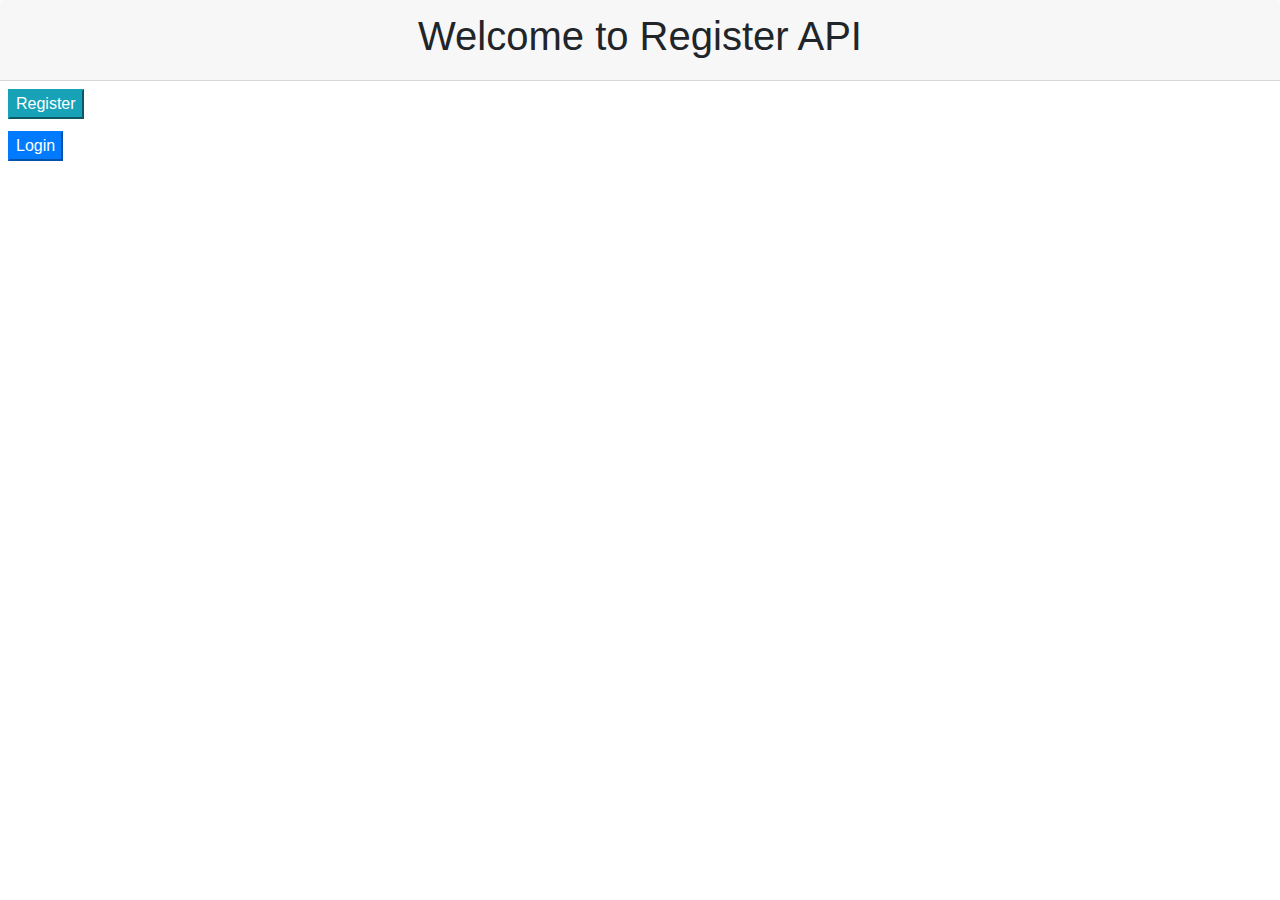
<file: index.html>
<!DOCTYPE html>
<html lang="en">
<head>
    <meta charset="UTF-8">
    <title>Welcome</title>
    <link rel="stylesheet" href="https://maxcdn.bootstrapcdn.com/bootstrap/4.0.0/css/bootstrap.min.css"
          integrity="sha384-Gn5384xqQ1aoWXA+058RXPxPg6fy4IWvTNh0E263XmFcJlSAwiGgFAW/dAiS6JXm" crossorigin="anonymous">
</head>
<body>
<header id="title" class="card-header text-center">
    <h1>Welcome to Register API</h1>
</header>
<div id="reg" class="row container col p-1 m-1">
    <a href="register.html">
        <button class="btn-info">Register</button>
    </a>
</div>

<div id="log" class="row container col p-1 m-1">
    <a href="login.html">
        <button class="btn-primary">Login</button>
    </a>
</div>
</body>
</html>
</file>
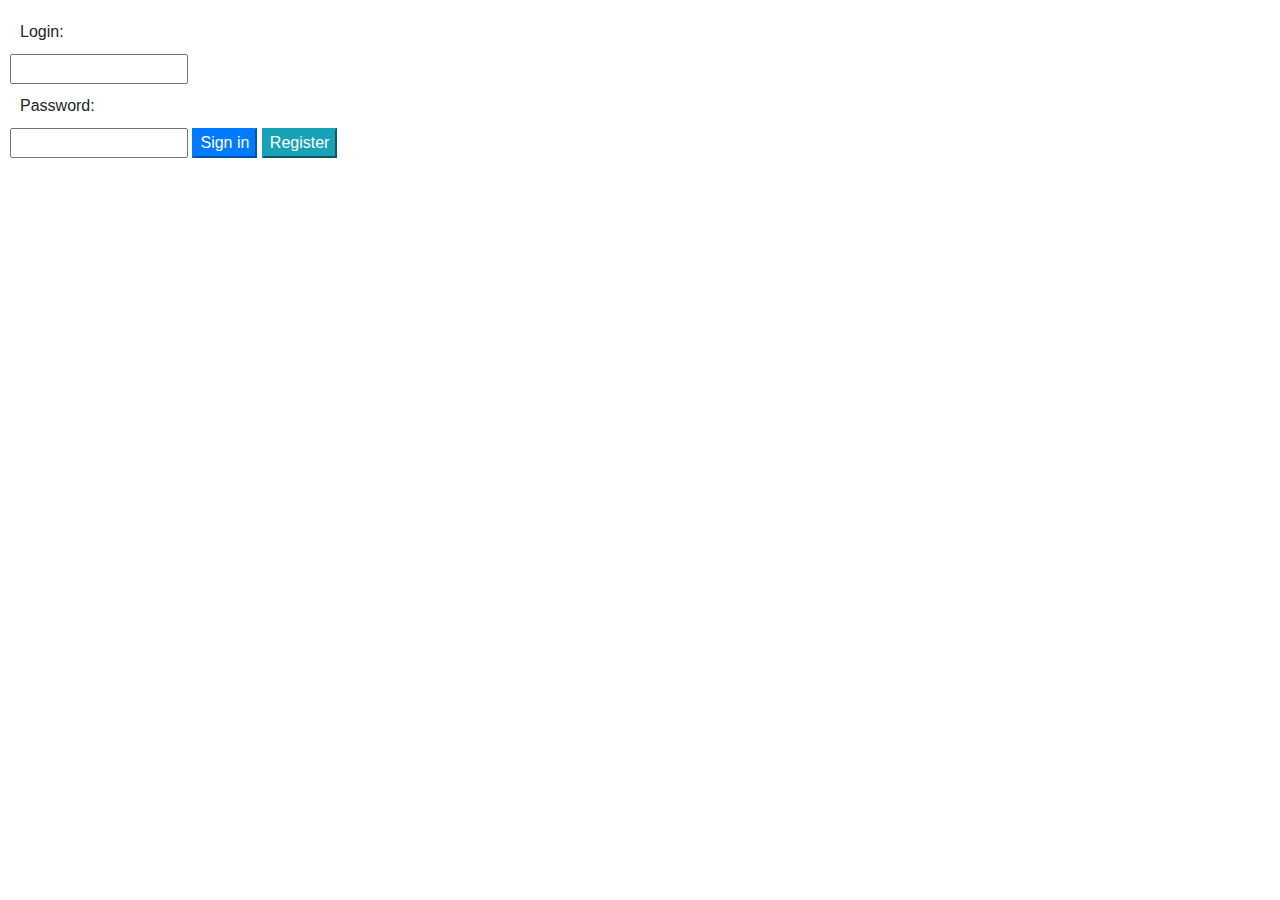
<file: login.html>
<!DOCTYPE html>
<html lang="en">
<head>
    <meta charset="UTF-8">
    <title>Login</title>
    <script src="login.js" defer></script>
    <script src="func.js" defer></script>
    <link rel="stylesheet" href="https://maxcdn.bootstrapcdn.com/bootstrap/4.0.0/css/bootstrap.min.css"
          integrity="sha384-Gn5384xqQ1aoWXA+058RXPxPg6fy4IWvTNh0E263XmFcJlSAwiGgFAW/dAiS6JXm" crossorigin="anonymous">
    <link href="css.css" rel="stylesheet">
</head>
<body>
<div id="root" class="show">
    <label for="login">Login: </label>
    <input id="login" type="text" size="16">
    <label for="password" >Password: </label>
    <input id="password" type="password" size="16">
    <button id="signin" class="btn-primary">Sign in</button>
    <a href="register.html"><button id="register" class="btn-info">Register</button></a>

</div>
</body>
</html>
</file>
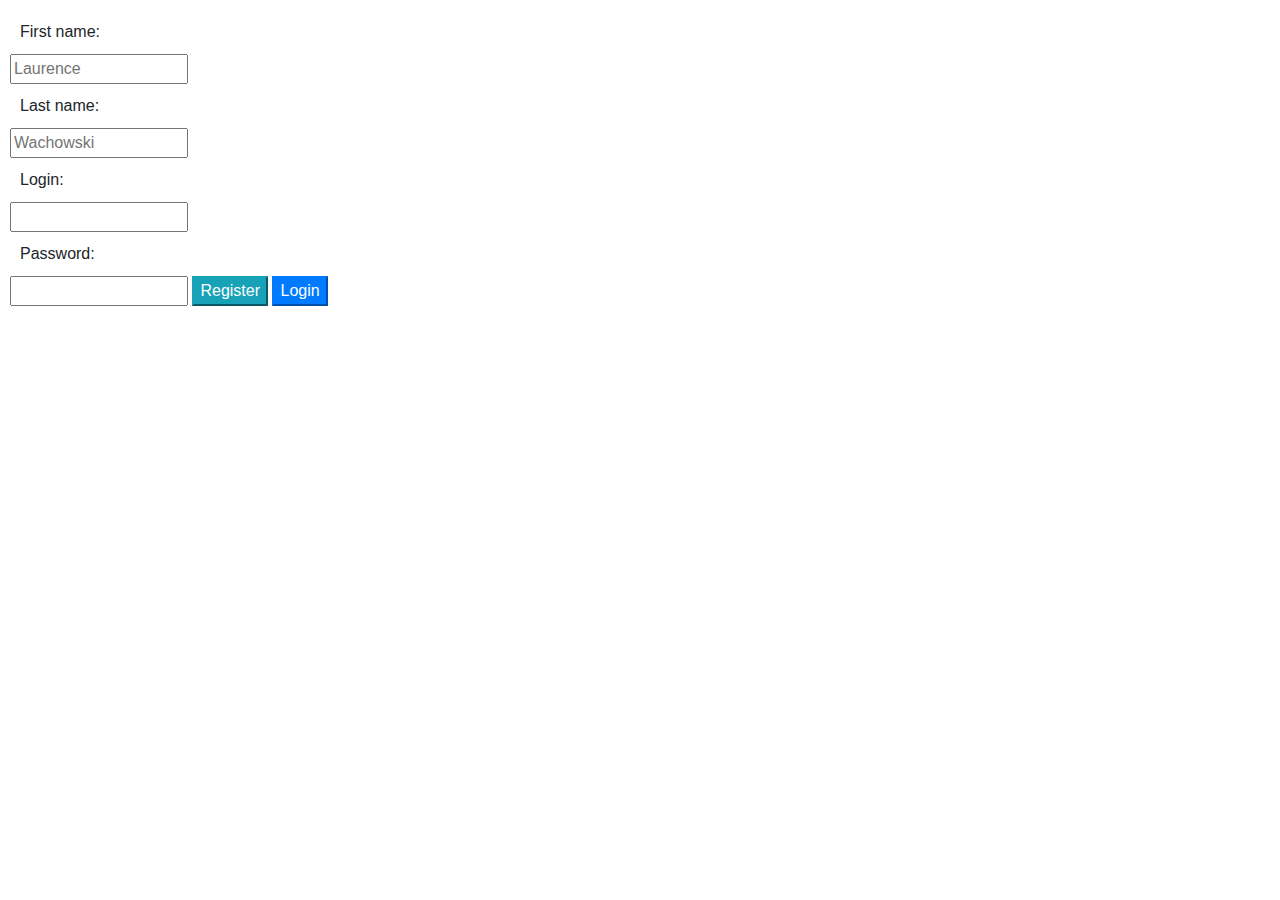
<file: register.html>
<!DOCTYPE html>
<html lang="en">
<head>
    <meta charset="UTF-8">
    <title>Register</title>
    <script src="func.js" defer></script>
    <script src="register.js" defer></script>
    <link rel="stylesheet" href="https://maxcdn.bootstrapcdn.com/bootstrap/4.0.0/css/bootstrap.min.css"
          integrity="sha384-Gn5384xqQ1aoWXA+058RXPxPg6fy4IWvTNh0E263XmFcJlSAwiGgFAW/dAiS6JXm" crossorigin="anonymous">
    <link href="css.css" rel="stylesheet">
</head>
<body>
<div id="root">

    <label for="firstName">First name: </label>
    <input id="firstName" type="text" placeholder="Laurence" size="16">

    <label for="lastName">Last name: </label>
    <input id="lastName" type="text" placeholder="Wachowski" size="16">

    <label for="login">Login: </label>
    <input id="login" type="text" size="16">

    <label for="password">Password: </label>
    <input id="password" type="password" size="16">

    <button id="register" class="btn-info">Register</button>
    <a href="login.html"><button id="signin" class="btn-primary">Login</button></a>
</div>
</body>
</html>
</file>
<file: css.css>
#root,label{
    margin: 5px;
    padding: 5px;
    display: block;
    justify-content: left;
}
</file>
